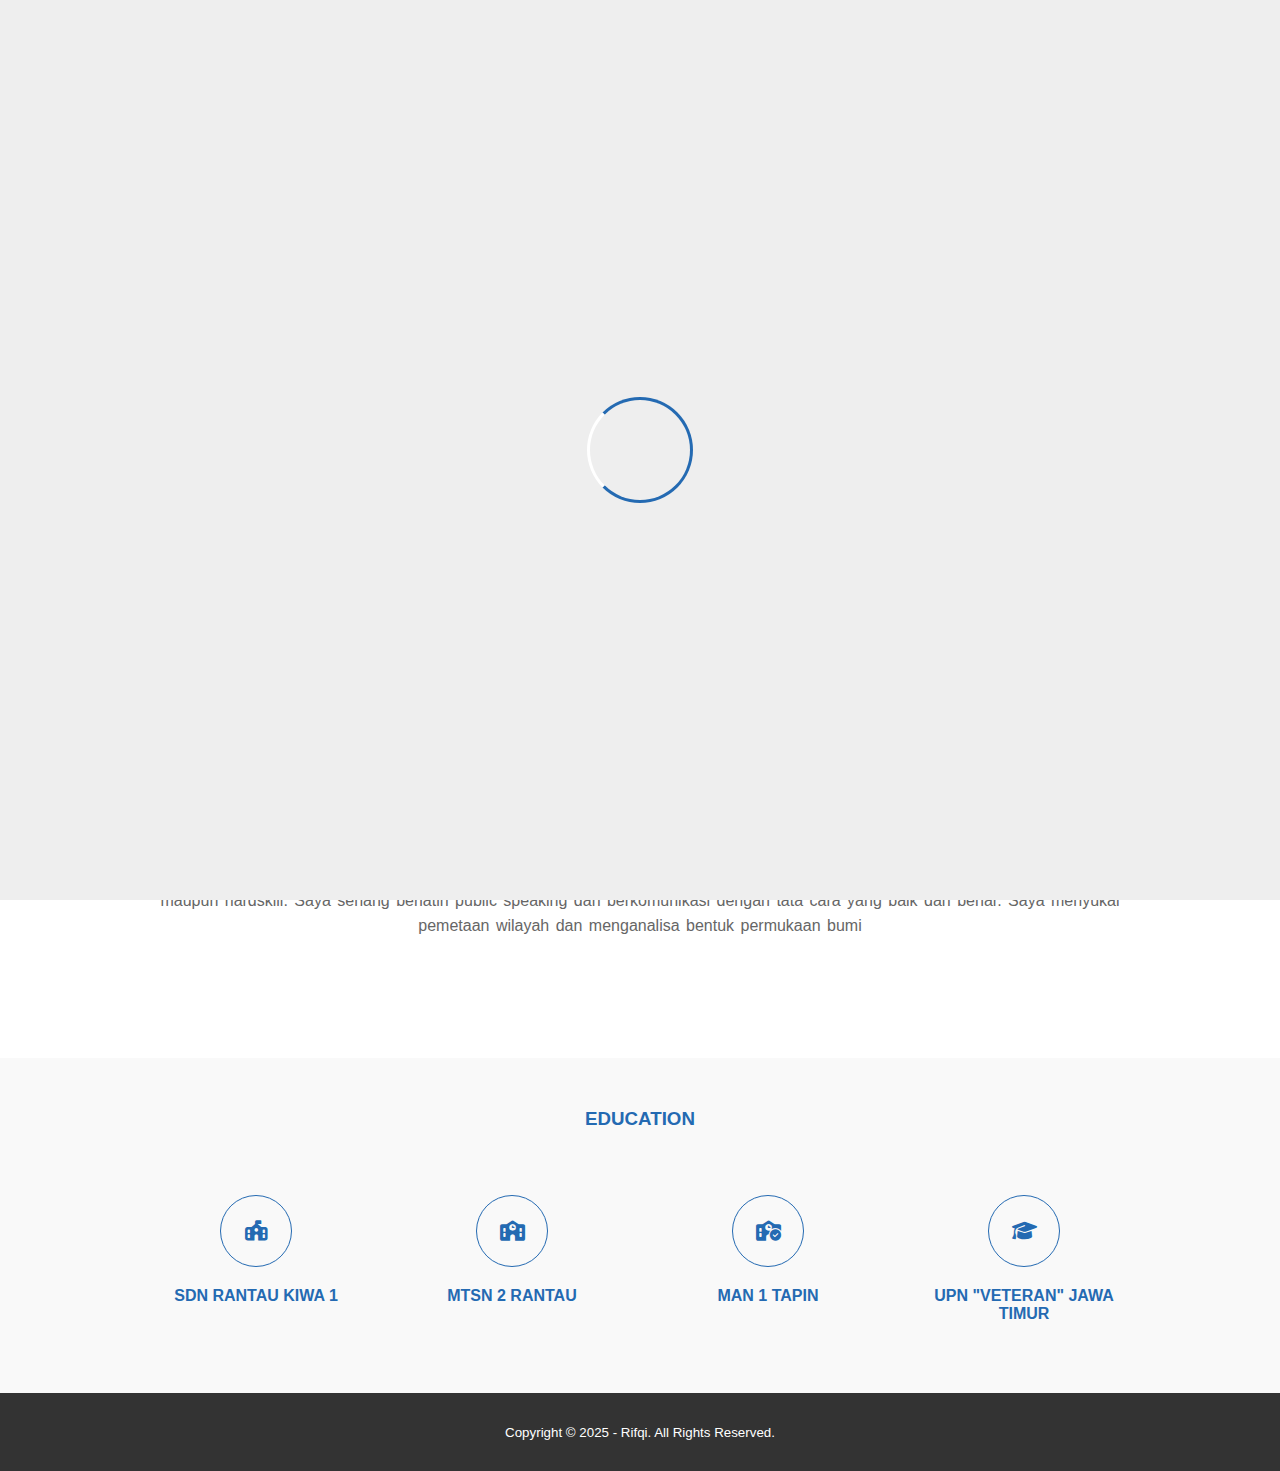
<file: index.html>
<!DOCTYPE html>
<head>
    <meta charset="UTF-8">
    <meta name="viewport" content="width=device-width, initial-scale=1.0">
    <title>Rifqi Abraham</title>
    <link rel="stylesheet" href="style.css">
    <link rel="stylesheet" href="https://cdnjs.cloudflare.com/ajax/libs/font-awesome/6.7.2/css/all.min.css">
    <script src="https://code.jquery.com/jquery-3.7.1.min.js" integrity="sha256-/JqT3SQfawRcv/BIHPThkBvs0OEvtFFmqPF/lYI/Cxo=" crossorigin="anonymous"></script>

</head>
<body>
    <!-- Loader -->
     <div class="bg-loader">
        <div class="loader"></div>
     </div>
    <!-- Header -->
    <div class="medsos">
        <div class="container">
            <ul>
                <li><a href="https://www.instagram.com/rifqiabrhm?igsh=MXNuZmtwZnF6YzJwcQ%3D%3D&utm_source=qr"><i class="fa-brands fa-instagram"></i></a></li>
                <li><a href="https://youtube.com/@ahmadrifqiabdurrahman5037?si=pInDvPjqqx2Sjqcd"><i class="fa-brands fa-youtube"></i></a></li>
                <li><a href="https://www.linkedin.com/in/ahmad-rifqi-abdurrahman-8ab27928b?utm_source=share&utm_campaign=share_via&utm_content=profile&utm_medium=ios_app"><i class="fa-brands fa-linkedin-in"></i></a></li>
            </ul>
        </div>
    </div>

    <header>
        <div class="container">
            <h1><a href="index.html">Website Profile</a></h1>
            <ul>
                <li class="active"><a href="index.html">HOME</a></li>
                <li><a href="about.html">ABOUT</a></li>
                <li><a href="contact.html">CONTACT</a></li>
            </ul>
        </div>
    </header>

    <!-- banner -->
     <section class="banner">
        <h2>WELCOME TO MY PROFILE</h2>
     </section>

     <!-- about -->
      <section class="about">
        <div class="container">
            <h3>ABOUT ME
            </h3>
            <p>Saya mahasiswa semester 4 Program Studi Sistem Informasi, Fakultas Ilmu Komputer, UPN "Veteran" Jawa Timur. Saya memiliki ketertarikan yang tinggi dibidang coding dan data. Saya senang menghabiskan waktu untuk mengikuti berbagai kegiatan seperti organisasi, bootcamp, kepanitiaan, seminar, webinar, dan sebagainya untuk memperluas wawasan dan mengembangkan skill saya, baik itu softskill maupun hardskill. Saya senang berlatih public speaking dan berkomunikasi dengan tata cara yang baik dan benar. Saya menyukai pemetaan wilayah dan menganalisa bentuk permukaan bumi</p>
        </div>

      </section>

      <!-- Education -->
       <section class="education">
        <div class="container">
            <h3>EDUCATION</h3>
            <div class="box">
                <div class="col-4">
                    <div class="icon"><i class="fa-solid fa-school-flag"></i></div>
                    <h4>SDN RANTAU KIWA 1</h4>
                </div>
                <div class="col-4">
                    <div class="icon"><i class="fa-solid fa-school"></i></div>
                    <h4>MTSN 2 RANTAU</h4>
                </div>
                <div class="col-4">
                    <div class="icon"><i class="fa-solid fa-school-circle-check"></i></div>
                    <h4>MAN 1 TAPIN</h4>
                </div>
                <div class="col-4">
                    <div class="icon"><i class="fa-solid fa-graduation-cap"></i></div>
                    <h4>UPN "VETERAN" JAWA TIMUR</h4>
                </div>
            </div>
        </div>
       </section>

       <!-- Footer -->
        <footer>
            <div class="container">
                <small>Copyright &copy; 2025 - Rifqi. All Rights Reserved.</small>
            </div> 
        </footer>

        <script type="text/javascript">
            $(document).ready(function(){
                $(".bg-loader").hide()

            })
        </script>
</body>
</html>
</file>
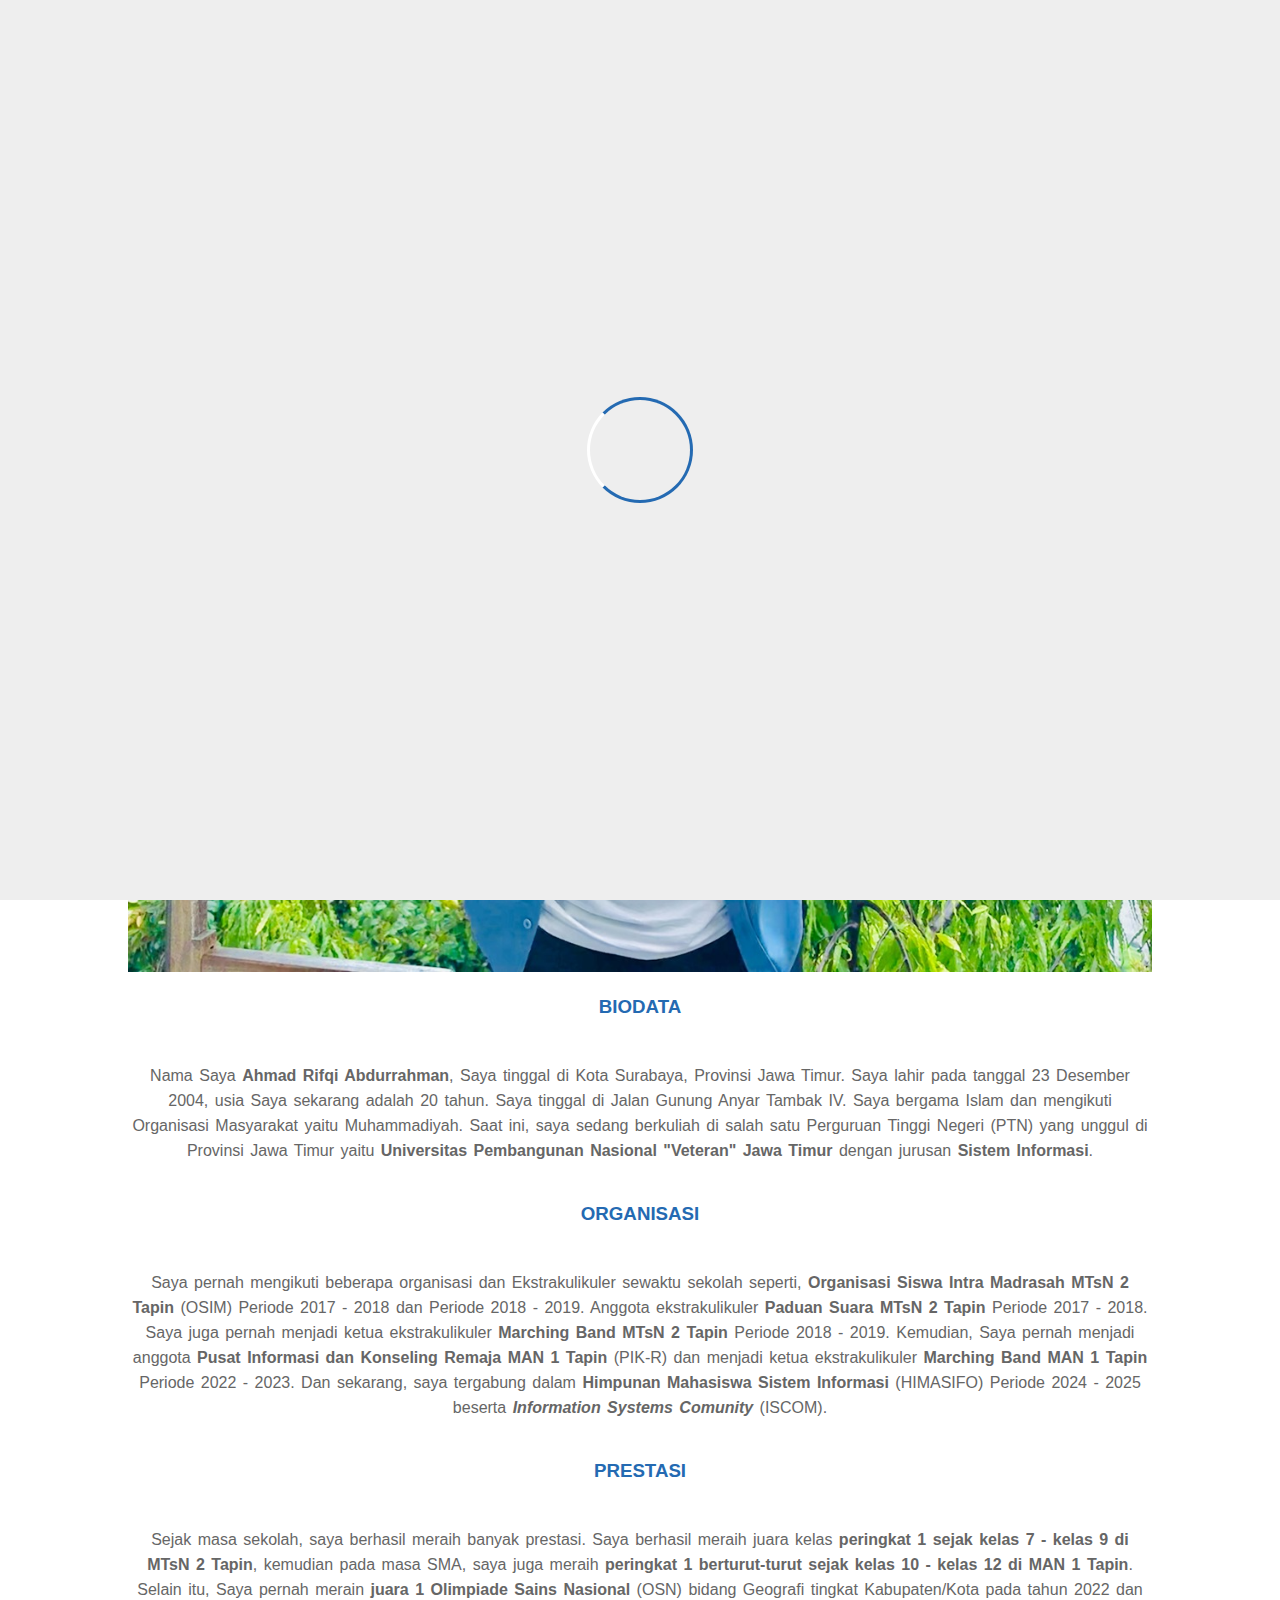
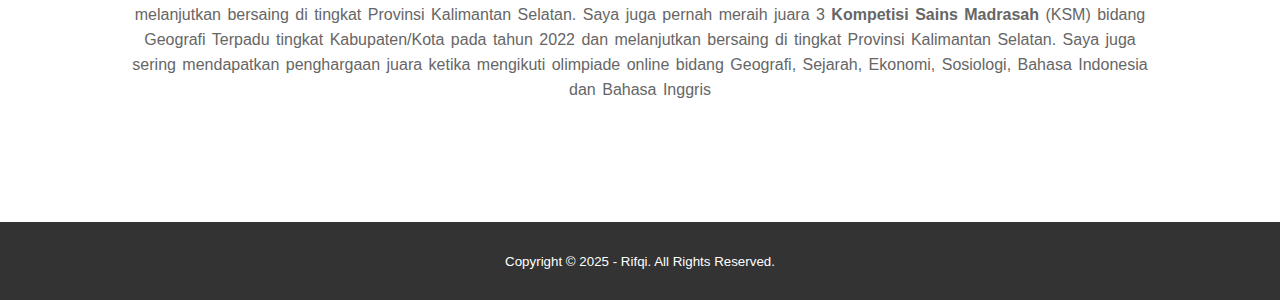
<file: about.html>
<!DOCTYPE html>
<head>
    <meta charset="UTF-8">
    <meta name="viewport" content="width=device-width, initial-scale=1.0">
    <title>Rifqi Abraham</title>
    <link rel="stylesheet" href="style.css">
    <link rel="stylesheet" href="https://cdnjs.cloudflare.com/ajax/libs/font-awesome/6.7.2/css/all.min.css">
    <script src="https://code.jquery.com/jquery-3.7.1.min.js" integrity="sha256-/JqT3SQfawRcv/BIHPThkBvs0OEvtFFmqPF/lYI/Cxo=" crossorigin="anonymous"></script>

</head>
<body>
    <!-- Loader -->
     <div class="bg-loader">
        <div class="loader"></div>
     </div>
    <!-- Header -->
    <div class="medsos">
        <div class="container">
            <ul>
                <li><a href="https://www.instagram.com/rifqiabrhm?igsh=MXNuZmtwZnF6YzJwcQ%3D%3D&utm_source=qr"><i class="fa-brands fa-instagram"></i></a></li>
                <li><a href="https://youtube.com/@ahmadrifqiabdurrahman5037?si=pInDvPjqqx2Sjqcd"><i class="fa-brands fa-youtube"></i></a></li>
                <li><a href="https://www.linkedin.com/in/ahmad-rifqi-abdurrahman-8ab27928b?utm_source=share&utm_campaign=share_via&utm_content=profile&utm_medium=ios_app"><i class="fa-brands fa-linkedin-in"></i></a></li>
            </ul>
        </div>
    </div>

    <header>
        <div class="container">
            <h1><a href="index.html">Website Profile</a></h1>
            <ul>
                <li><a href="index.html">HOME</a></li>
                <li class="active"><a href="about.html">ABOUT</a></li>
                <li><a href="contact.html">CONTACT</a></li>
            </ul>
        </div>
    </header>

    <!-- label -->
     <section class="label">
        <div class="container">
            <p>Home / About</p>
        </div>

     </section>
     <!-- about -->
      <section class="about">
        <div class="container">
            <img src="img/banner.jpg" width="100%">
            <h3>BIODATA</h3>
            <p>Nama Saya <b>Ahmad Rifqi Abdurrahman</b>, Saya tinggal di Kota Surabaya, Provinsi Jawa Timur. Saya lahir pada tanggal 23 Desember 2004, usia Saya sekarang adalah 20 tahun. Saya tinggal di Jalan Gunung Anyar Tambak IV. Saya bergama Islam dan mengikuti Organisasi Masyarakat yaitu Muhammadiyah. Saat ini, saya sedang berkuliah di salah satu Perguruan Tinggi Negeri (PTN) yang unggul di Provinsi Jawa Timur yaitu <b>Universitas Pembangunan Nasional "Veteran" Jawa Timur</b> dengan jurusan <b>Sistem Informasi</b>.</p>
            <h3>ORGANISASI</h3>
            <p>Saya pernah mengikuti beberapa organisasi dan Ekstrakulikuler sewaktu sekolah seperti, <b>Organisasi Siswa Intra Madrasah MTsN 2 Tapin</b> (OSIM) Periode 2017 - 2018 dan Periode 2018 - 2019. Anggota ekstrakulikuler <b> Paduan Suara MTsN 2 Tapin</b> Periode 2017 - 2018. Saya juga pernah menjadi ketua ekstrakulikuler <b>Marching Band MTsN 2 Tapin</b> Periode 2018 - 2019. Kemudian, Saya pernah menjadi anggota <b>Pusat Informasi dan Konseling Remaja MAN 1 Tapin</b> (PIK-R) dan menjadi ketua ekstrakulikuler <b>Marching Band MAN 1 Tapin</b> Periode 2022 - 2023. Dan sekarang, saya tergabung dalam <b>Himpunan Mahasiswa Sistem Informasi</b> (HIMASIFO) Periode 2024 - 2025 beserta <b><i>Information Systems Comunity</i></b> (ISCOM).</p>
            <h3>PRESTASI</h3>
            <p>Sejak masa sekolah, saya berhasil meraih banyak prestasi. Saya berhasil meraih juara kelas <b>peringkat 1 sejak kelas 7 - kelas 9 di MTsN 2 Tapin</b>, kemudian pada masa SMA, saya juga meraih <b>peringkat 1 berturut-turut sejak kelas 10 - kelas 12 di MAN 1 Tapin</b>. Selain itu, Saya pernah merain <b>juara 1 Olimpiade Sains Nasional</b> (OSN) bidang Geografi tingkat Kabupaten/Kota pada tahun 2022 dan melanjutkan bersaing di tingkat Provinsi Kalimantan Selatan. Saya juga pernah meraih juara 3 <b>Kompetisi Sains Madrasah</b> (KSM) bidang Geografi Terpadu tingkat Kabupaten/Kota pada tahun 2022 dan melanjutkan bersaing di tingkat Provinsi Kalimantan Selatan. Saya juga sering mendapatkan penghargaan juara ketika mengikuti olimpiade online bidang Geografi, Sejarah, Ekonomi, Sosiologi, Bahasa Indonesia dan Bahasa Inggris </p>
        </div>

      </section>

       <!-- Footer -->
        <footer>
            <div class="container">
                <small>Copyright &copy; 2025 - Rifqi. All Rights Reserved.</small>
            </div> 
        </footer>

        <script type="text/javascript">
            $(document).ready(function(){
                $(".bg-loader").hide()

            })
        </script>
</body>
</html>
</file>
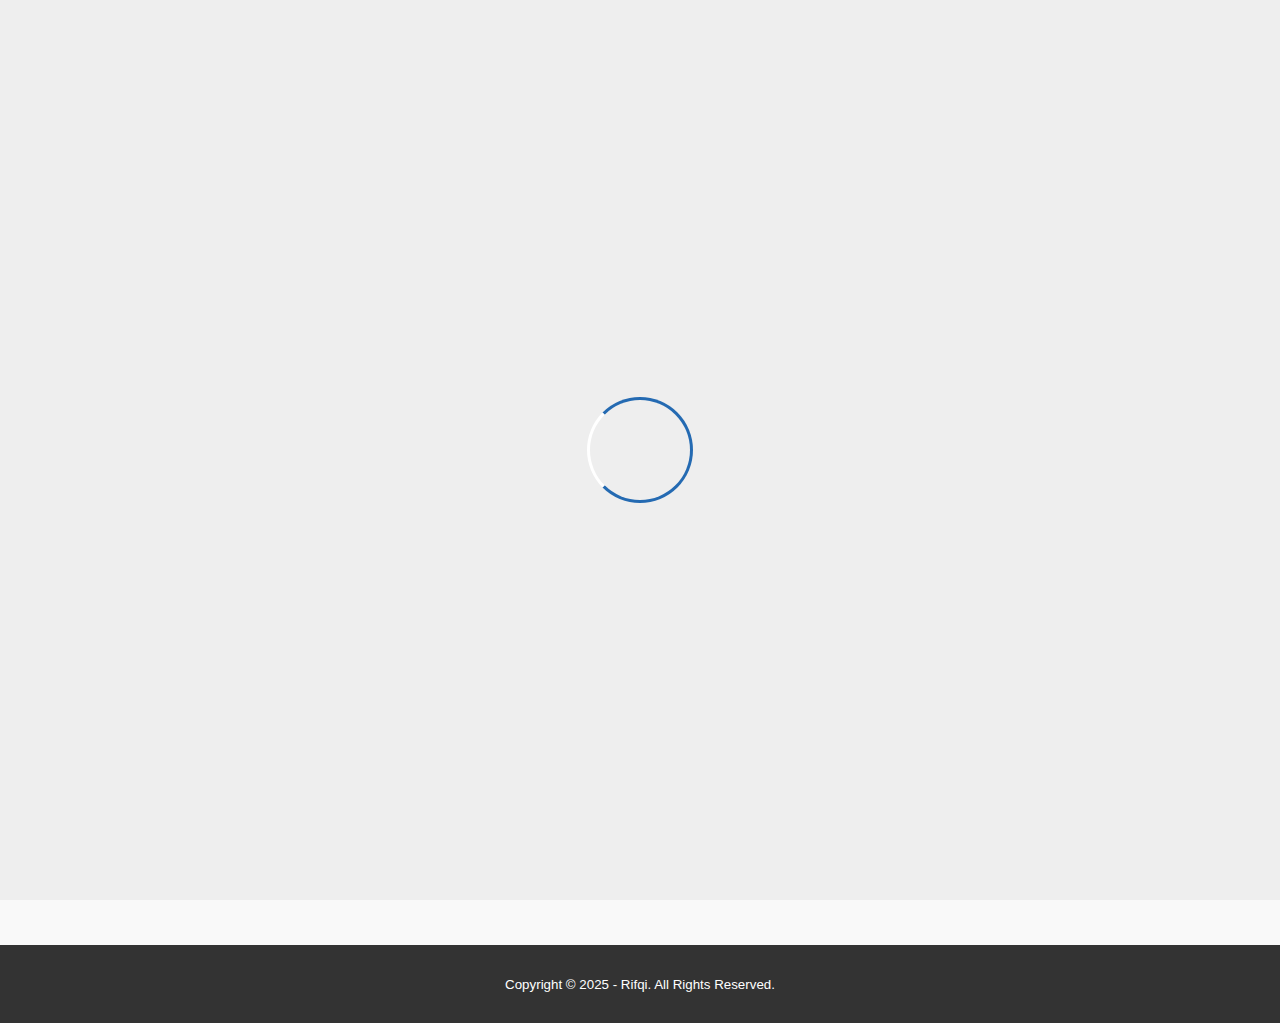
<file: contact.html>
<!DOCTYPE html>
<head>
    <meta charset="UTF-8">
    <meta name="viewport" content="width=device-width, initial-scale=1.0">
    <title>Rifqi Abraham</title>
    <link rel="stylesheet" href="style.css">
    <link rel="stylesheet" href="https://cdnjs.cloudflare.com/ajax/libs/font-awesome/6.7.2/css/all.min.css">
    <script src="https://code.jquery.com/jquery-3.7.1.min.js" integrity="sha256-/JqT3SQfawRcv/BIHPThkBvs0OEvtFFmqPF/lYI/Cxo=" crossorigin="anonymous"></script>

</head>
<body>
    <!-- Loader -->
     <div class="bg-loader">
        <div class="loader"></div>
     </div>
    <!-- Header -->
    <div class="medsos">
        <div class="container">
            <ul>
                <li><a href="https://www.instagram.com/rifqiabrhm?igsh=MXNuZmtwZnF6YzJwcQ%3D%3D&utm_source=qr"><i class="fa-brands fa-instagram"></i></a></li>
                <li><a href="https://youtube.com/@ahmadrifqiabdurrahman5037?si=pInDvPjqqx2Sjqcd"><i class="fa-brands fa-youtube"></i></a></li>
                <li><a href="https://www.linkedin.com/in/ahmad-rifqi-abdurrahman-8ab27928b?utm_source=share&utm_campaign=share_via&utm_content=profile&utm_medium=ios_app"><i class="fa-brands fa-linkedin-in"></i></a></li>
            </ul>
        </div>
    </div>

    <header>
        <div class="container">
            <h1><a href="index.html">Website Profile</a></h1>
            <ul>
                <li><a href="index.html">HOME</a></li>
                <li><a href="about.html">ABOUT</a></li>
                <li class="active"><a href="contact.html">CONTACT</a></li>
            </ul>
        </div>
    </header>

     <!-- label -->
     <section class="label">
        <div class="container">
            <p>Home / Contact</p>
        </div>
     </section>

      <!-- Education -->
       <section class="education">
        <div class="container">
            <h3>CONTACT INFO</h3>
            <div class="box">
                <div class="col-4">
                    <h4>Address</h4>
                    <p>JL. Gunung Anyar Tambak IV, Kecamatan Gunung Anyar, Kota Surabaya, Provinsi Jawa Timur</p>
                </div>
                <div class="col-4">
                    <h4>Email</h4>
                    <p>ahmadrifqiabdurrahman@gmail.com</p>
                </div>
                <div class="col-4">
                    <h4>Telp</h4>
                    <p>(+62) 812-5626-6169</p>
                </div>
                <div class="col-4">
                    <h4>LinkedIn</h4>
                    <p>Ahmad Rifqi Abdurrahman</p>
                </div>
            </div>
            <iframe src="https://www.google.com/maps/embed?pb=!1m18!1m12!1m3!1d1012419.9950275176!2d110.9250322886947!3d-7.600468655798191!2m3!1f0!2f0!3f0!3m2!1i1024!2i768!4f13.1!3m3!1m2!1s0x2dd7fb001a08243b%3A0xd5f86ef41140562f!2sKos%20Melon%20Gg%20Melon%20(Kos%20Putra)!5e0!3m2!1sen!2sid!4v1741180476371!5m2!1sen!2sid" width="100%" height="450" style="border:0;" allowfullscreen="" loading="lazy" referrerpolicy="no-referrer-when-downgrade"></iframe>
        </div>
       </section>

       <!-- Footer -->
        <footer>
            <div class="container">
                <small>Copyright &copy; 2025 - Rifqi. All Rights Reserved.</small>
            </div> 
        </footer>

        <script type="text/javascript">
            $(document).ready(function(){
                $(".bg-loader").hide()

            })
        </script>
</body>
</html>
</file>
<file: style.css>
* {
    padding: 0;
    margin: 0;
    font-family: sans-serif;
}
a {
    color: inherit;
    text-decoration: none;
}

.medsos {
    padding: 5px 0;
    background-color: #246ab2;
}
.medsos ul li {
    display: inline-block;
    color: #fff;
    margin-right: 10px;
}

.container {
    width: 80%;
    margin:0 auto;
    
}
.container:after{
    content: '';
    display: block;
    clear: both;
}
header h1 {
   
    float: left;
    padding: 15px 0;
    color: #246ab2;
}
header ul {
    float: right;
}
header ul li {
    display: inline-block;
}
header ul li a {
    padding: 25px 20px;
    display: inline-block;
}
header ul li a:hover {
    background-color: #246ab2;
    color: #fff;
}
.active {
    background-color: #246ab2;
    color: #fff;
}
.banner{
    height: 60vh;
    background-image: url('img/banner.jpg');
    background-size: cover;
    position: relative;
    display: flex;
    justify-content:center;
    align-items: baseline;
    
}
.banner:after {
    content : ' ' ;
    display: block;
    position: absolute;
    top: 0;
    left: 0;
    right: 0;
    bottom: 0;
    background-color: rgba(36, 106, 178, .6);
}
.banner h2 {
    color:#fff;
    z-index: 1;
    padding: 1px 25px;
}

section {
    padding: 30px 0;
}

section h3 {
    text-align: center;
    padding: 20px 0;
    color: #246ab2;
    margin-bottom: 25px;
}
.about{
    padding-bottom: 100px;
}
.about p {
    color: #666;
    word-spacing: 2px;
    line-height: 25px;
    margin-bottom: 20px;
    text-align: center;
}

.education {
    background-color: #f9f9f9;
}
.box {
    color: #246ab2;
}
.box::after {
    content: '';
    display: block;
    clear: both;
}
.box .col-4 {
    width: 25%;
    padding: 20px;
    box-sizing: border-box;
    text-align: center;
    float: left;
}
.icon {
    width: 70px;
    height: 70px;
    border: 1px solid;
    border-radius: 50%;
    text-align: center;
    line-height: 70px;
    font-size: 20px;
    margin: 0 auto;
}
.box .col-4 h4 {
    margin: 20px 0;
}
footer{
    padding: 30px 0;
    background-color: #333;
    color: #fff;
    text-align: center;
}
.bg-loader {
    background-color: #eee;
    position: fixed;
    top: 0;
    left: 0;
    right: 0;
    bottom: 0;
    z-index: 9999;
    display: flex;
    justify-content: center;
    align-items: center;
}
.bg-loader .loader {
    width: 100px;
    height: 100px;
    border: 3px solid #fff;
    border-radius: 50%;
    border-top-color: #246ab2;
    border-right-color: #246ab2;
    border-bottom-color: #246ab2;
    animation: puter .8s linear infinite;
}

.label{
    background-color: #246ab2;
    color: #fff;
}
@keyframes puter {
    100%{
        transform: rotate(360deg);
    }
}
@media screen and (max-width: 768px){
    .container {
        width:90%;
    }
    .header h1 {
        text-align: center;
        float: none;
    }
    .header ul {
        text-align: center;
        float: none;
    }
    .box .col-4{
        width:100%;
        float: none;
        margin-bottom: 20px;
    }
}
</file>
